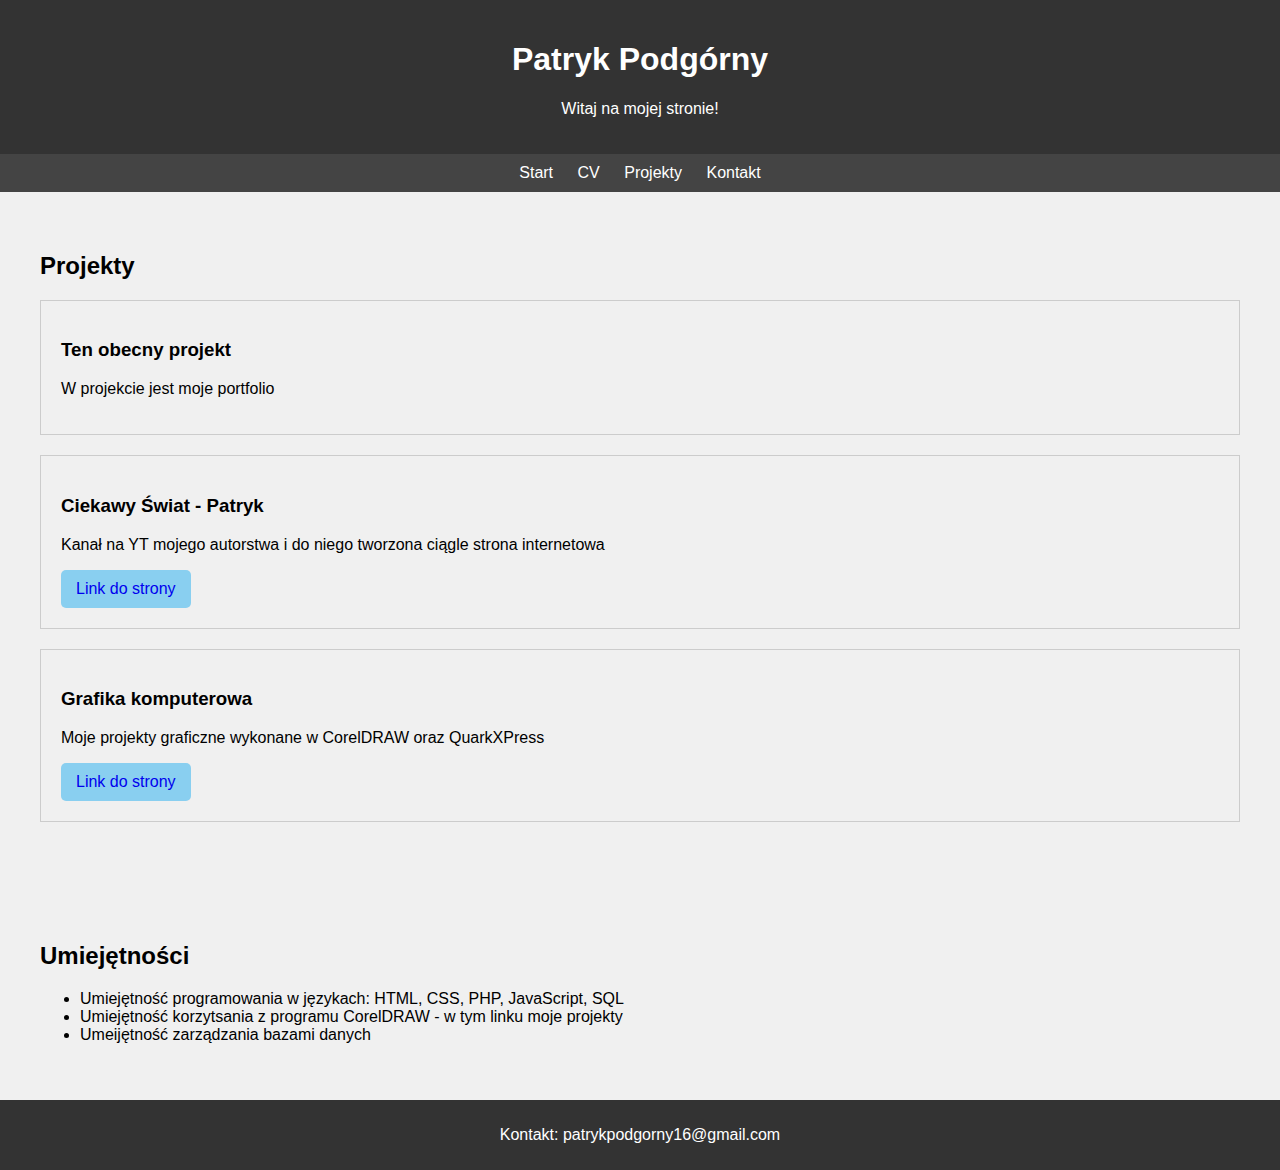
<file: index.html>
<!DOCTYPE html>
<html lang="pl">
<head>
    <meta charset="UTF-8">
    <meta name="viewport" content="width=device-width, initial-scale=1.0">
    <title>Portfolio</title>
	<link rel="stylesheet" href="styl.css" type="text/css" />
	<link rel="website icon" href="profilowe.png" type="png" />
</head>
<body>
    <header>
        <h1>Patryk Podgórny</h1>
        <p>Witaj na mojej stronie!</p>
    </header>

    <nav>
        <ul>
			<li><a href="index.html">Start</a></li>
			<li><a href="cv.html">CV</a></li>
			<li><a href="projekty.html">Projekty</a></li>
			<li><a href="kontakt.html">Kontakt</a></li>
        </ul>
    </nav>

    <section id="projects">
        <h2>Projekty</h2>
        <div class="project">
            <h3>Ten obecny projekt</h3>
            <p>W projekcie jest moje portfolio</p>
        </div>
        <div class="project">
            <h3>Ciekawy Świat - Patryk</h3>
            <p>Kanał na YT mojego autorstwa i do niego tworzona ciągle strona internetowa</p>
			<button class="custom-button"><a href="https://patryk1119911.github.io/ciekawy-swiat/" style="text-decoration: none;"target="_blank">Link do strony</a></button>
        </div>
		<div class="project">
            <h3>Grafika komputerowa</h3>
            <p>Moje projekty graficzne wykonane w CorelDRAW oraz QuarkXPress</p>
			<button class="custom-button"><a href="grafika_corel.html" style="text-decoration: none;"target="_blank">Link do strony</a></button>
        </div>
    </section>

    <section id="skills">
        <h2>Umiejętności</h2>
        <ul>
            <li>Umiejętność programowania w językach: HTML, CSS, PHP, JavaScript, SQL</li>
            <li>Umiejętność korzytsania z programu CorelDRAW - w tym linku moje projekty</li>
            <li>Umeijętność zarządzania bazami danych</li>
        </ul>
    </section>

    <footer>
        <p>Kontakt: patrykpodgorny16@gmail.com</p>
    </footer>
</body>
</html>
</file>
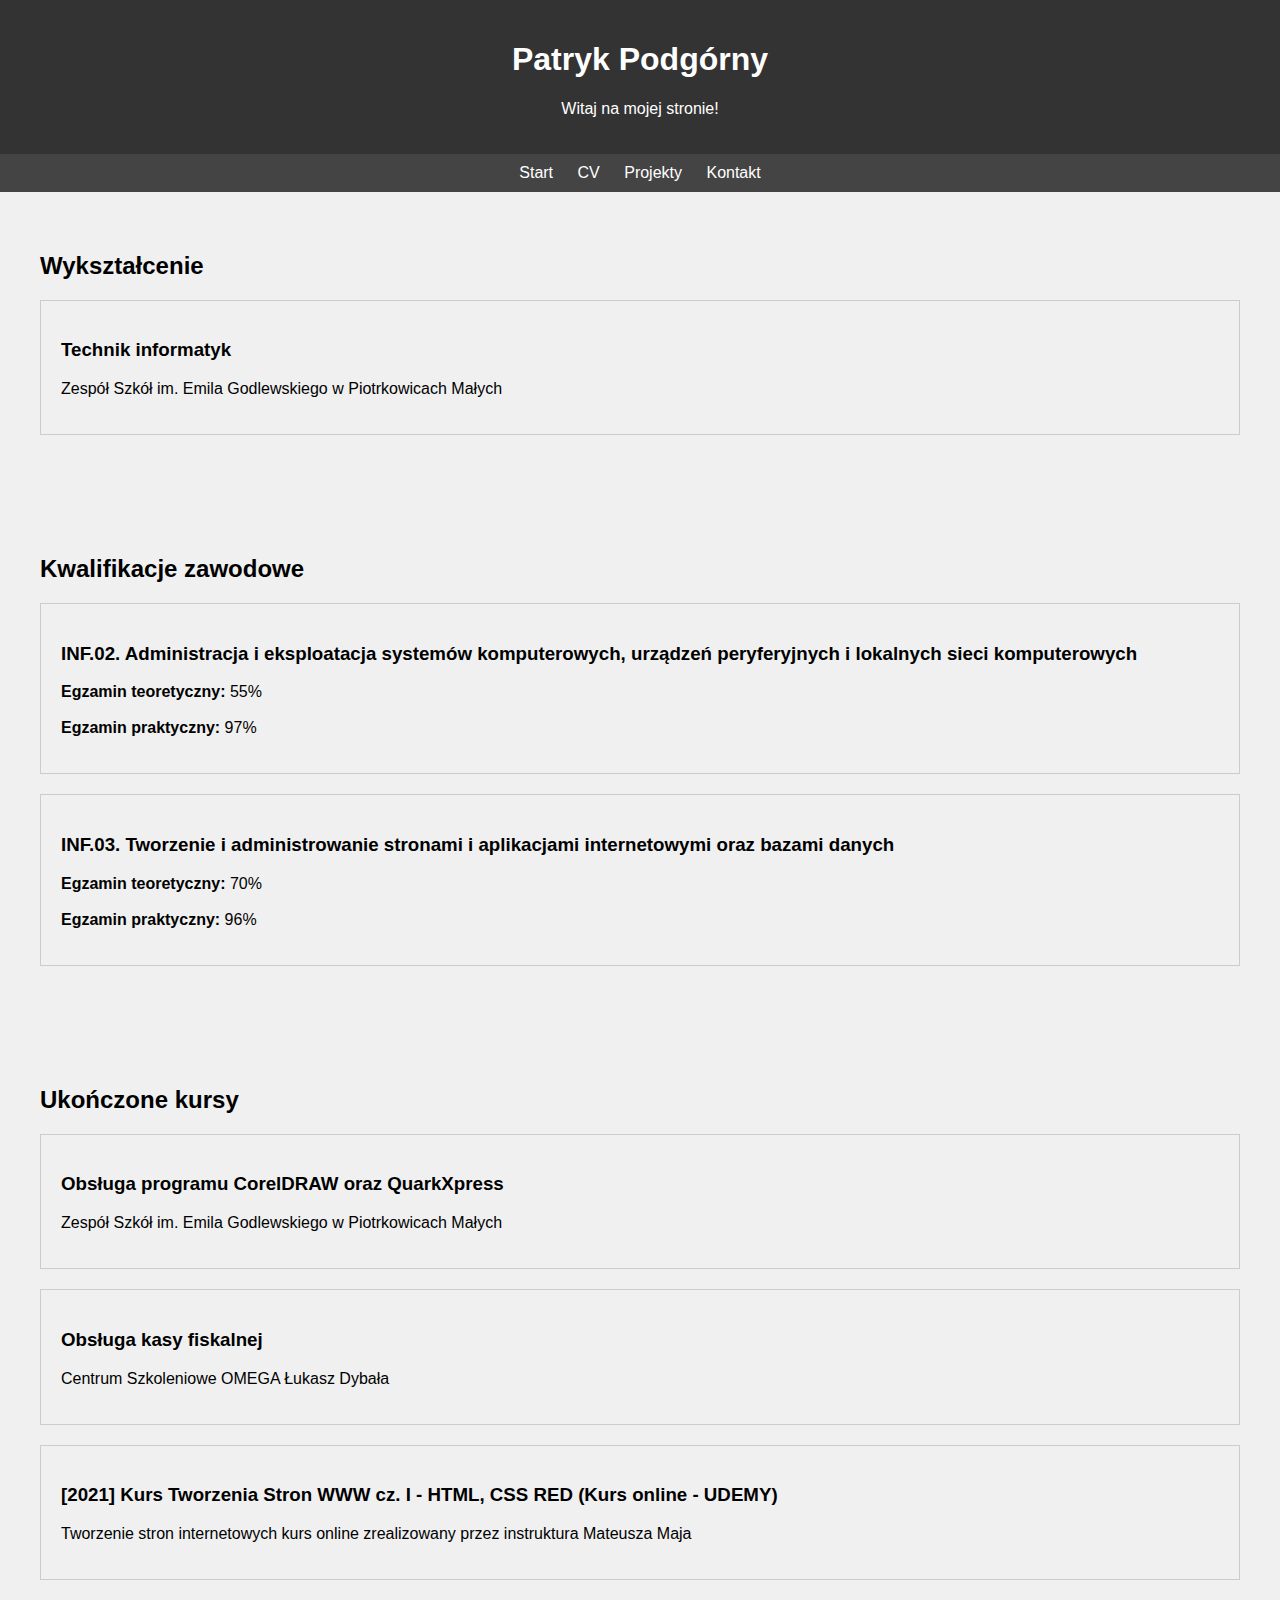
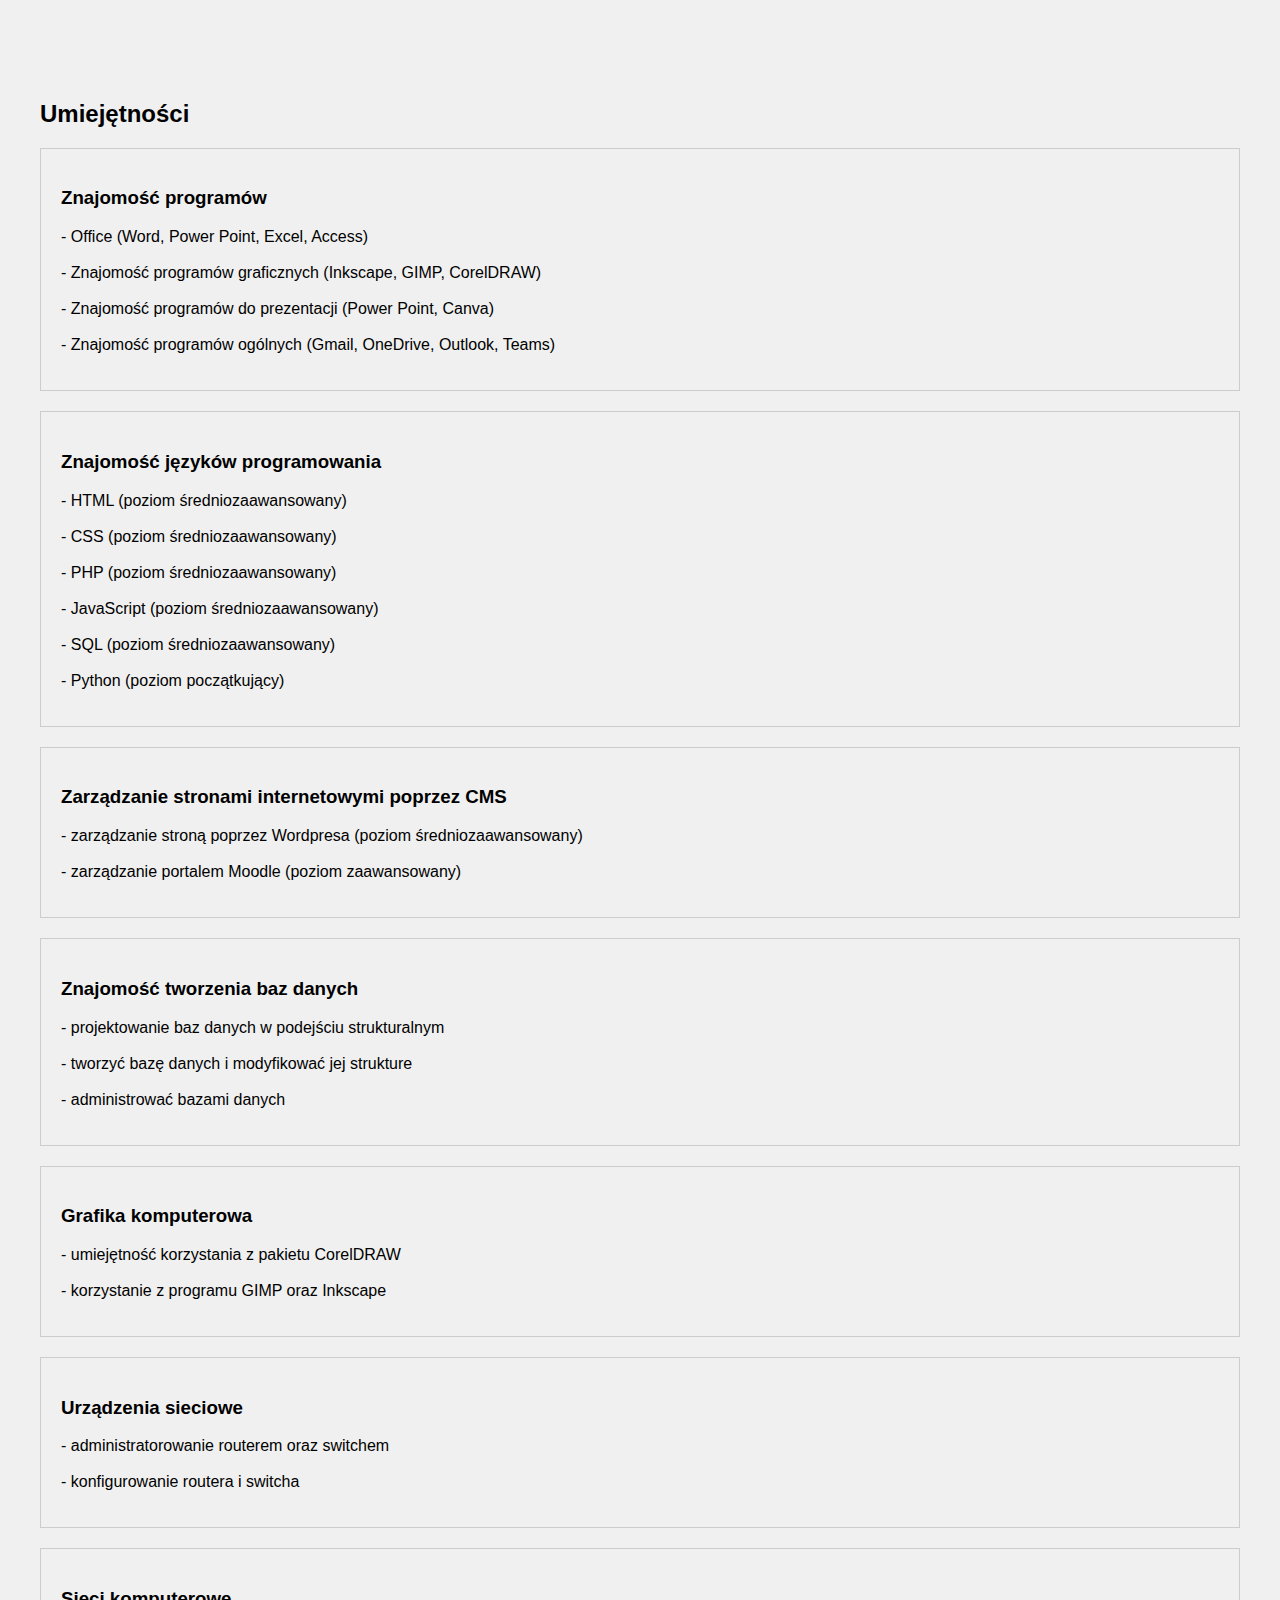
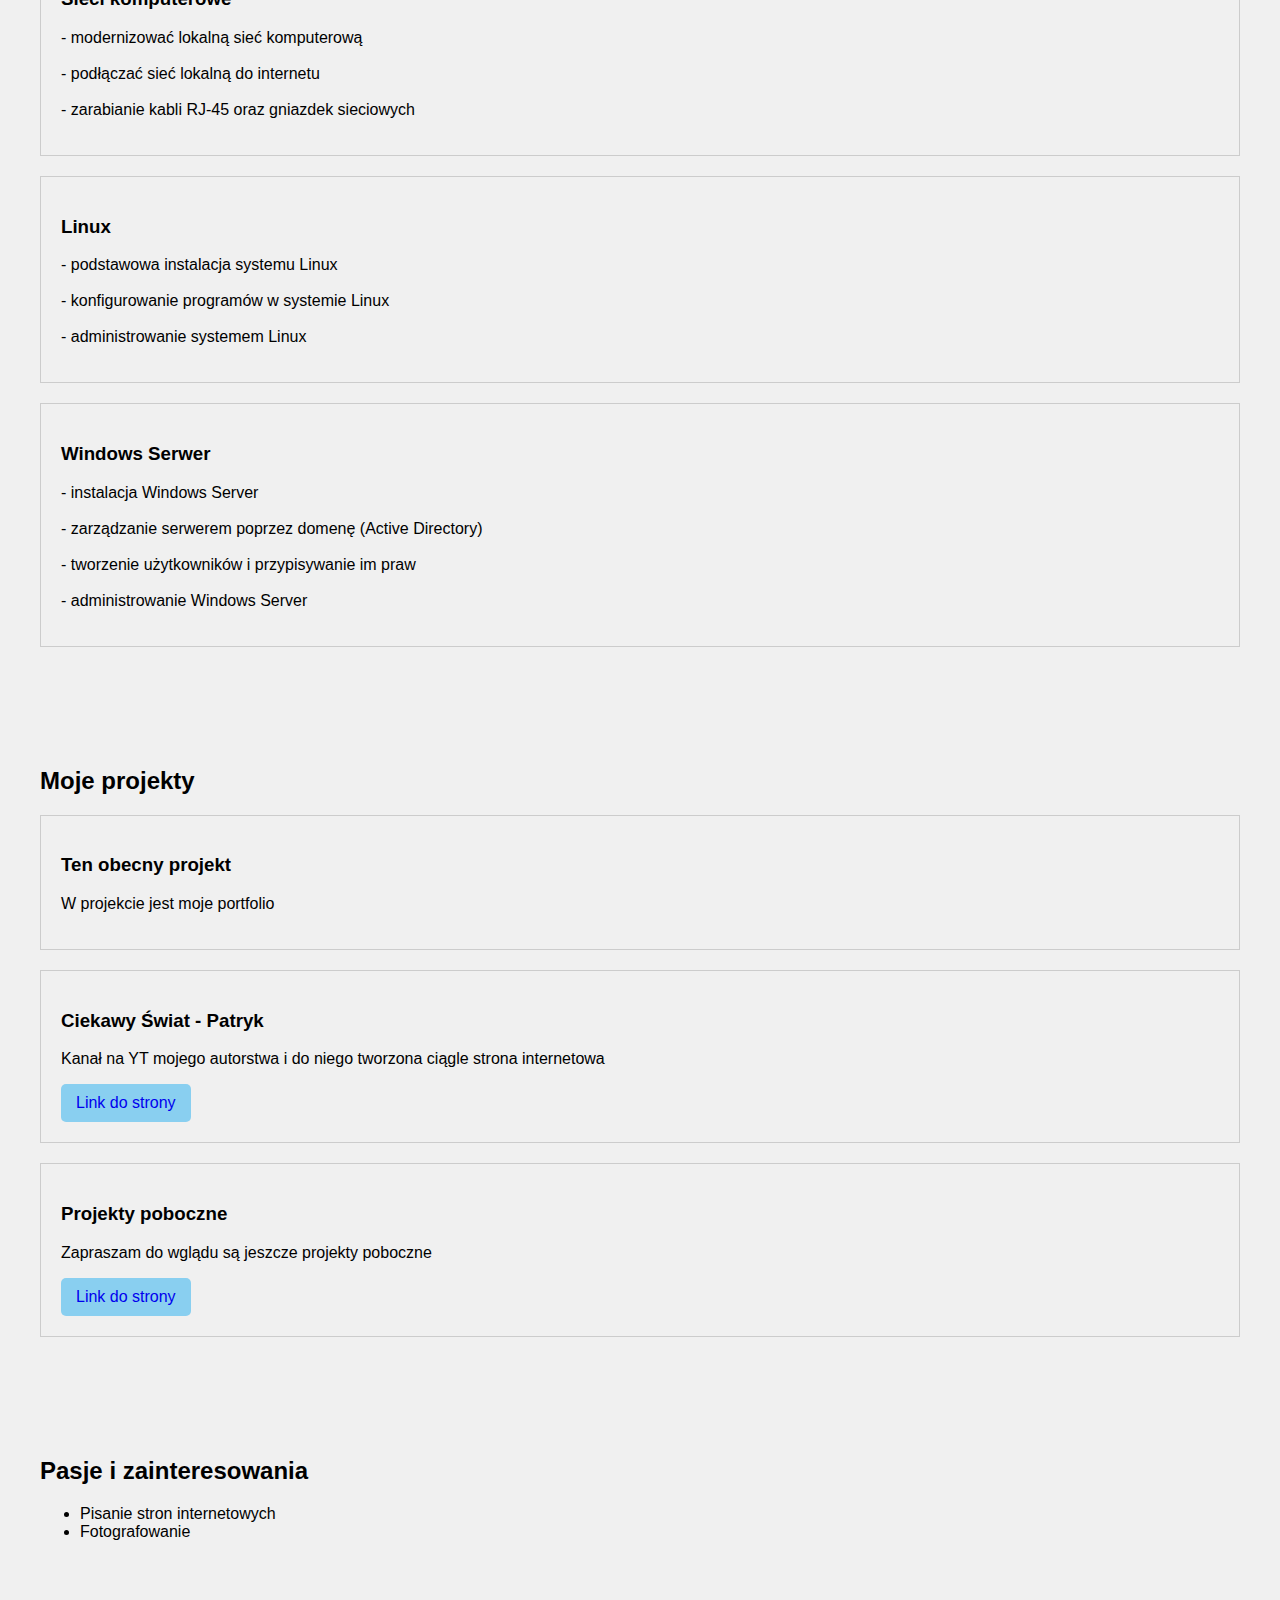
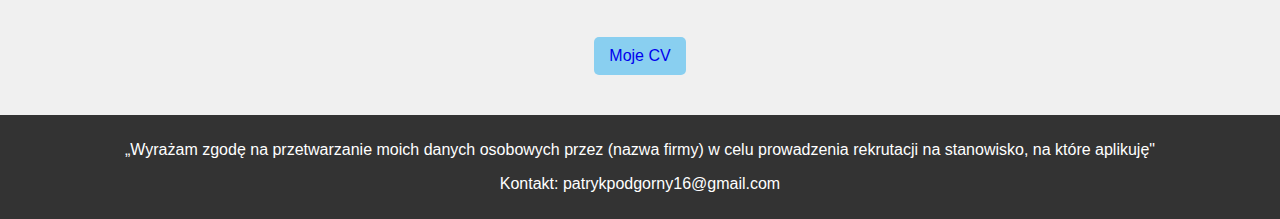
<file: cv.html>
<!DOCTYPE html>
<html lang="pl">
<head>
    <meta charset="UTF-8">
    <meta name="viewport" content="width=device-width, initial-scale=1.0">
    <title>CV | Patryk Podgórny</title>
	<link rel="stylesheet" href="styl.css" type="text/css" />
	<link rel="website icon" href="profilowe.png" type="png" />
</head>
<body>
    <header>
        <h1>Patryk Podgórny</h1>
        <p>Witaj na mojej stronie!</p>
    </header>

    <nav>
        <ul>
			<li><a href="index.html">Start</a></li>
			<li><a href="cv.html">CV</a></li>
			<li><a href="projekty.html">Projekty</a></li>
			<li><a href="kontakt.html">Kontakt</a></li>
        </ul>
    </nav>

    <section id="projects">
        <h2>Wykształcenie</h2>
        <div class="project">
            <h3>Technik informatyk</h3>
            <p>Zespół Szkół im. Emila Godlewskiego w Piotrkowicach Małych</p>
        </div>
    </section>
	
	<section id="projects">
        <h2>Kwalifikacje zawodowe</h2>
        <div class="project">
            <h3>INF.02. Administracja i eksploatacja systemów komputerowych, urządzeń peryferyjnych i lokalnych sieci komputerowych</h3>
            <p><b>Egzamin teoretyczny:</b> 55%
			<br><br><b>Egzamin praktyczny:</b> 97%</p>
        </div>
		<div class="project">
            <h3>INF.03. Tworzenie i administrowanie stronami i aplikacjami internetowymi oraz bazami danych</h3>
            <p><b>Egzamin teoretyczny:</b> 70%
			<br><br><b>Egzamin praktyczny:</b> 96%</p>
        </div>
    </section>
	
	<section id="projects">
        <h2>Ukończone kursy</h2>
        <div class="project">
            <h3>Obsługa programu CorelDRAW oraz QuarkXpress</h3>
            <p>Zespół Szkół im. Emila Godlewskiego w Piotrkowicach Małych</p>
        </div>
		<div class="project">
            <h3>Obsługa kasy fiskalnej</h3>
            <p>Centrum Szkoleniowe OMEGA Łukasz Dybała</p>
        </div>
		<div class="project">
            <h3>[2021] Kurs Tworzenia Stron WWW cz. I - HTML, CSS RED (Kurs online - UDEMY)</h3>
            <p>Tworzenie stron internetowych kurs online zrealizowany przez instruktura Mateusza Maja</p>
        </div>
    </section>
	
	<section id="projects">
        <h2>Umiejętności</h2>
        <div class="project">
            <h3>Znajomość programów</h3>
            <p>
				- Office (Word, Power Point, Excel, Access)
				<br><br>- Znajomość programów graficznych (Inkscape, GIMP, CorelDRAW)
				<br><br>- Znajomość programów do prezentacji (Power Point, Canva)
				<br><br>- Znajomość programów ogólnych (Gmail, OneDrive, Outlook, Teams)
			</p>
        </div>
        <div class="project">
            <h3>Znajomość języków programowania</h3>
            <p>
				- HTML (poziom średniozaawansowany)
				<br><br>- CSS (poziom średniozaawansowany)
				<br><br>- PHP (poziom średniozaawansowany)
				<br><br>- JavaScript (poziom średniozaawansowany)
				<br><br>- SQL (poziom średniozaawansowany)
				<br><br>- Python (poziom początkujący)
			</p>
        </div>
		<div class="project">
            <h3>Zarządzanie stronami internetowymi poprzez CMS</h3>
            <p>
				- zarządzanie stroną poprzez Wordpresa (poziom średniozaawansowany) 
				<br><br>- zarządzanie portalem Moodle (poziom zaawansowany)
			</p>
        </div>
		<div class="project">
            <h3>Znajomość tworzenia baz danych</h3>
            <p>
				- projektowanie baz danych w podejściu strukturalnym 
				<br><br>- tworzyć bazę danych i modyfikować jej strukture
				<br><br>- administrować bazami danych
			</p>
        </div>
		<div class="project">
            <h3>Grafika komputerowa</h3>
            <p>
				- umiejętność korzystania z pakietu CorelDRAW 
				<br><br>- korzystanie z programu GIMP oraz Inkscape
			</p>
        </div>
		<div class="project">
            <h3>Urządzenia sieciowe</h3>
            <p>
				- administratorowanie routerem oraz switchem 
				<br><br>- konfigurowanie routera i switcha
			</p>
        </div>
		<div class="project">
            <h3>Sieci komputerowe</h3>
            <p>
				- modernizować lokalną sieć komputerową 
				<br><br>- podłączać sieć lokalną do internetu
				<br><br>- zarabianie kabli RJ-45 oraz gniazdek sieciowych
			</p>
        </div>
		<div class="project">
            <h3>Linux</h3>
            <p>
				- podstawowa instalacja systemu Linux
				<br><br>- konfigurowanie programów w systemie Linux
				<br><br>- administrowanie systemem Linux
			</p>
        </div>
		<div class="project">
            <h3>Windows Serwer</h3>
            <p>
				- instalacja Windows Server
				<br><br>- zarządzanie serwerem poprzez domenę (Active Directory)
				<br><br>- tworzenie użytkowników i przypisywanie im praw
				<br><br>- administrowanie Windows Server
			</p>
        </div>
    </section>
	
	<section id="projects">
        <h2>Moje projekty</h2>
        <div class="project">
            <h3>Ten obecny projekt</h3>
            <p>W projekcie jest moje portfolio</p>
        </div>
        <div class="project">
            <h3>Ciekawy Świat - Patryk</h3>
            <p>Kanał na YT mojego autorstwa i do niego tworzona ciągle strona internetowa</p>
			<button class="custom-button"><a href="https://patryk1119911.github.io/ciekawy-swiat/" style="text-decoration: none;"target="_blank">Link do strony</a></button>
        </div>
		<div class="project">
            <h3>Projekty poboczne</h3>
            <p>Zapraszam do wglądu są jeszcze projekty poboczne</p>
			<button class="custom-button"><a href="projekty_poboczne.html" style="text-decoration: none;">Link do strony</a></button>
        </div>
    </section>
	

    <section id="skills">
        <h2>Pasje i zainteresowania</h2>
        <ul>
            <li>Pisanie stron internetowych</li>
            <li>Fotografowanie</li>
        </ul>
    </section>
	
	<section id="skills">
		<center><button class="custom-button"><a href="CV - Patryk Podgórny.pdf" style="text-decoration: none;" target="_blank">Moje CV</a></button></center>
	</section>
	
    <footer>
		<p>„Wyrażam zgodę na przetwarzanie moich danych osobowych przez (nazwa firmy) w celu prowadzenia rekrutacji na stanowisko, na które aplikuję"</p>
        <p>Kontakt: patrykpodgorny16@gmail.com</p>
    </footer>
</body>
</html>
</file>
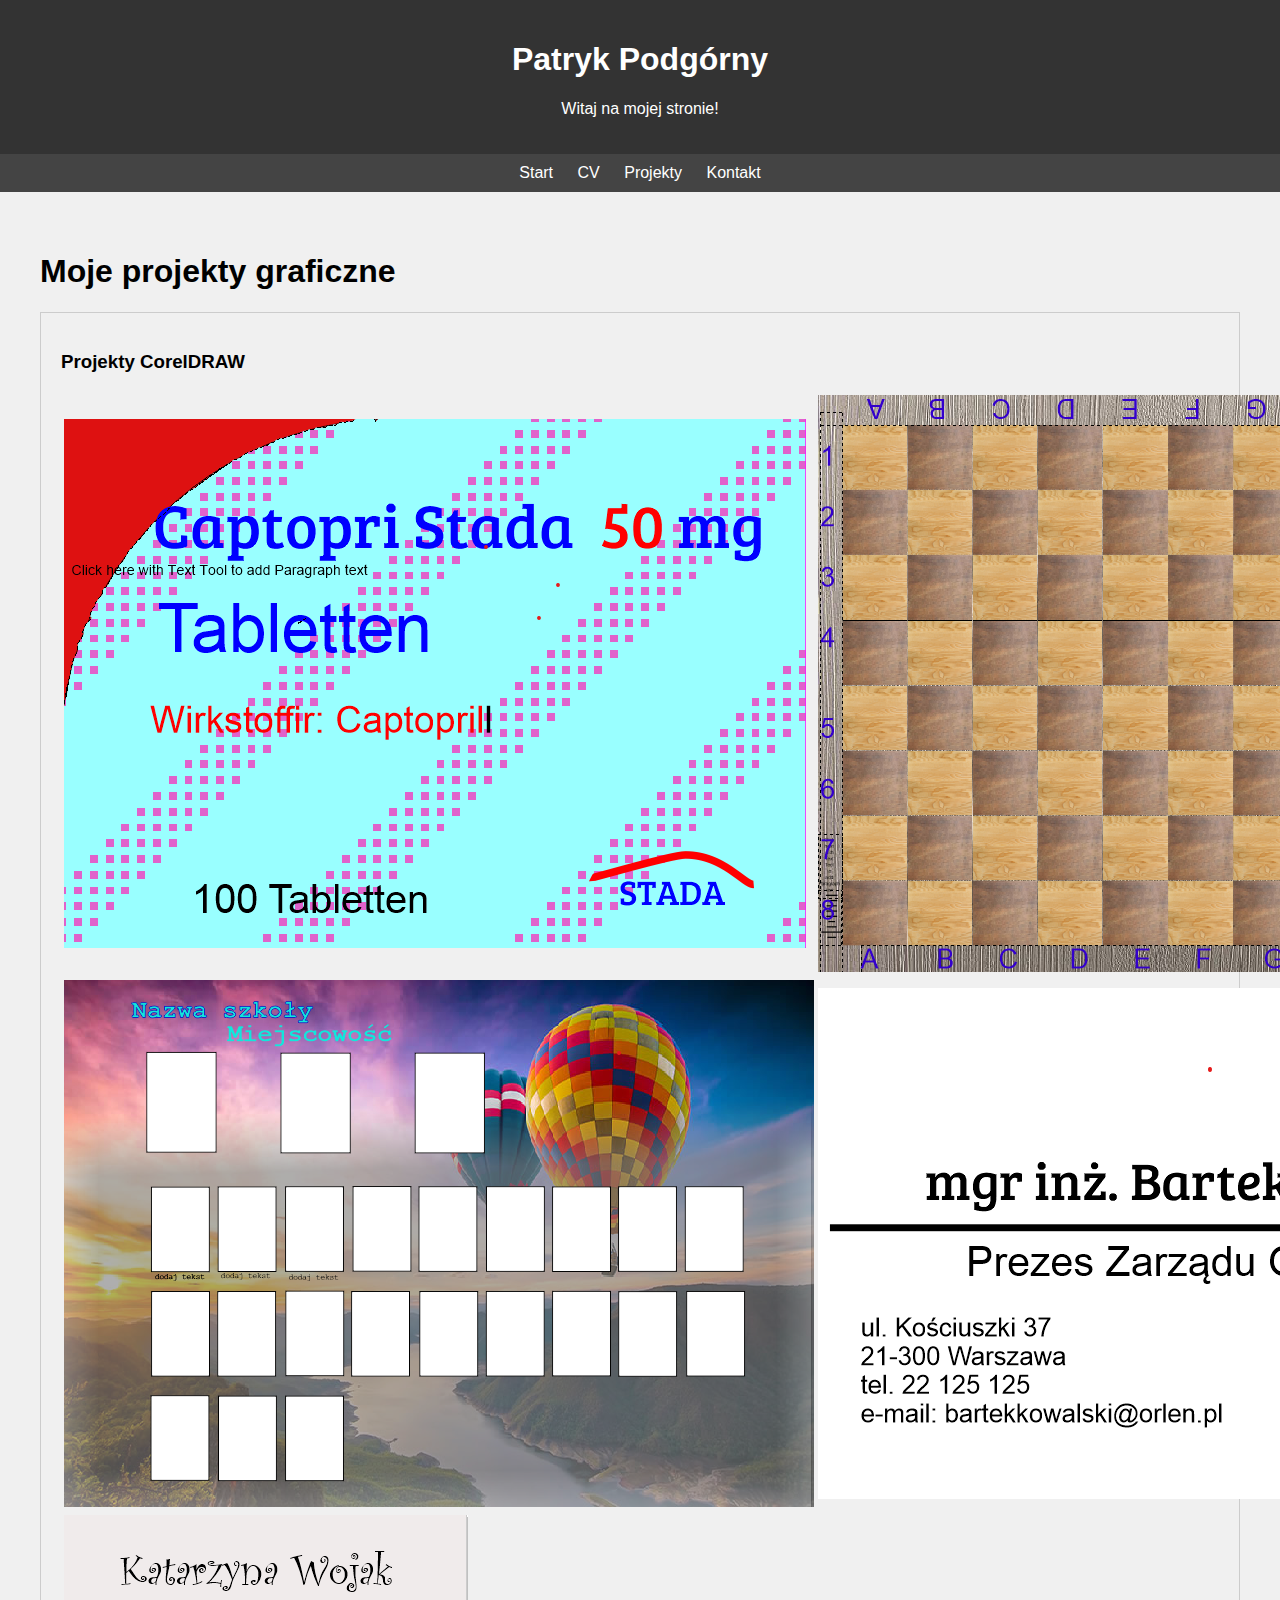
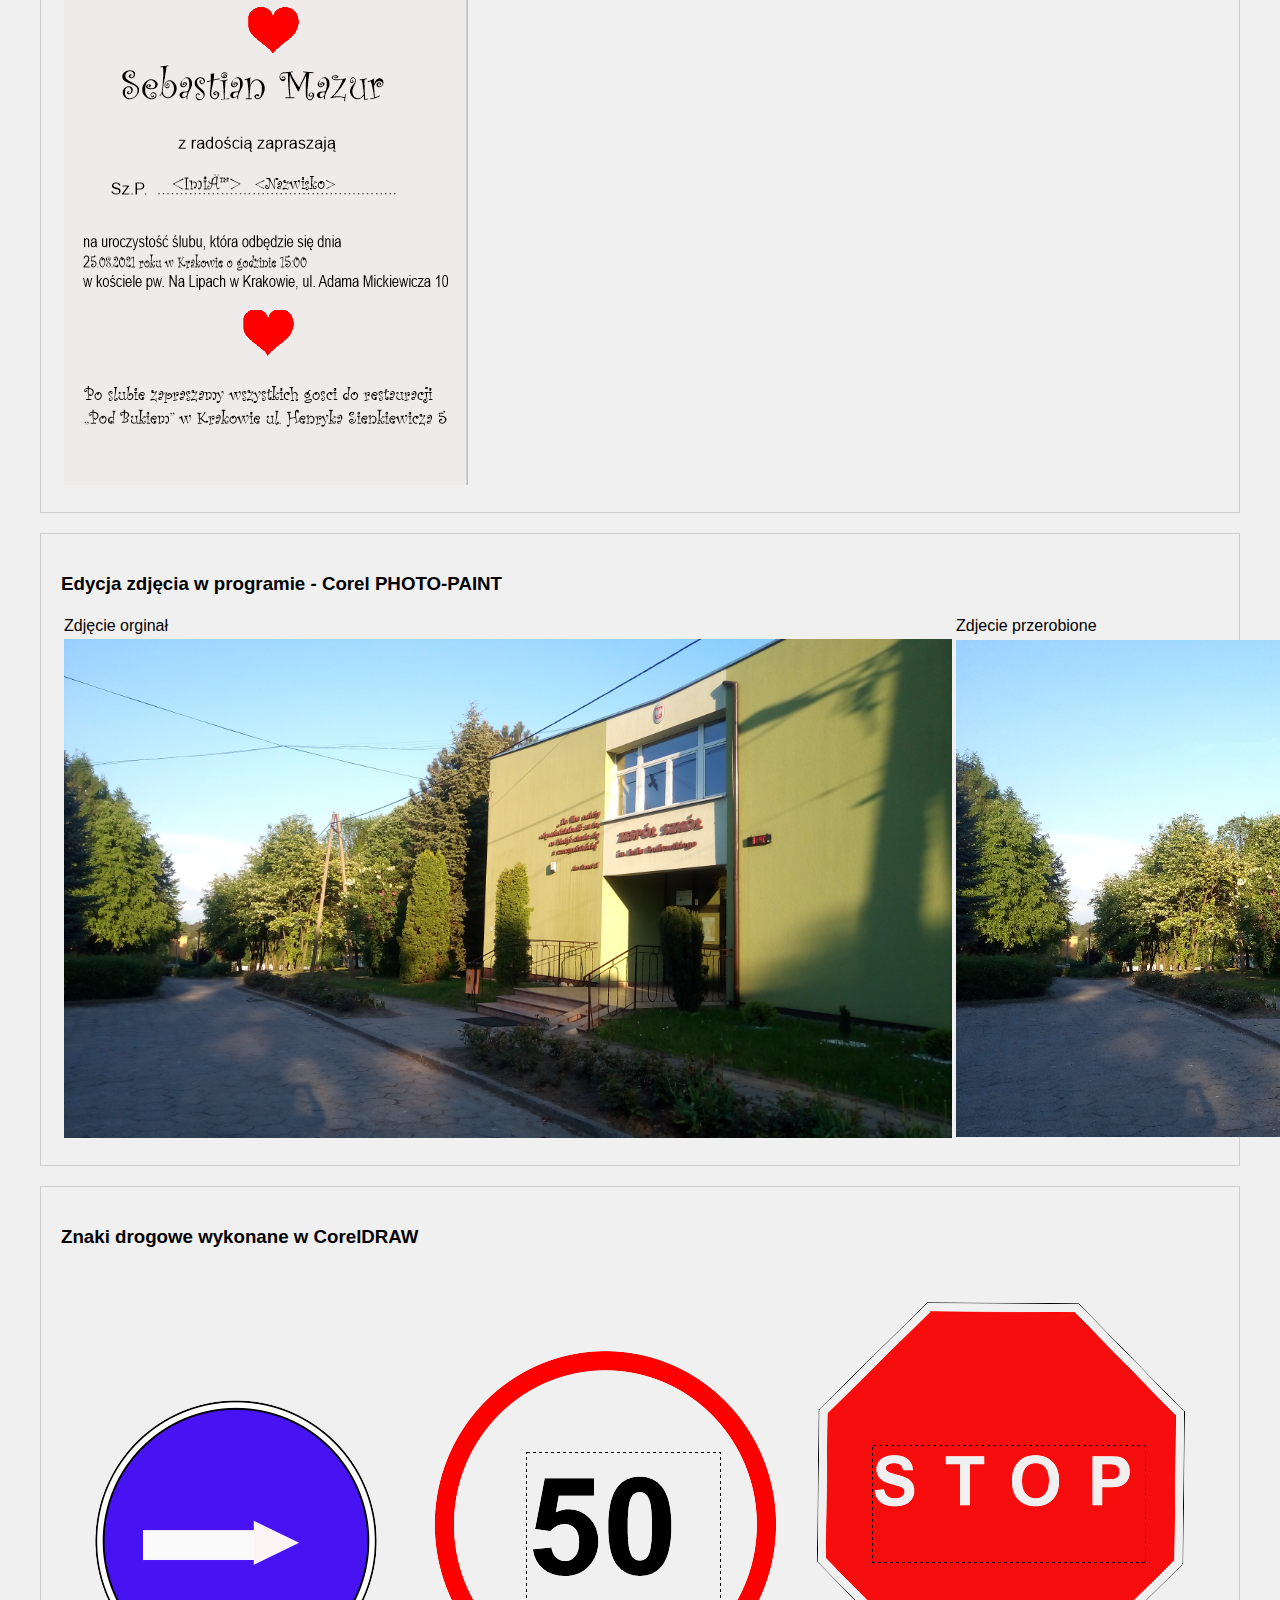
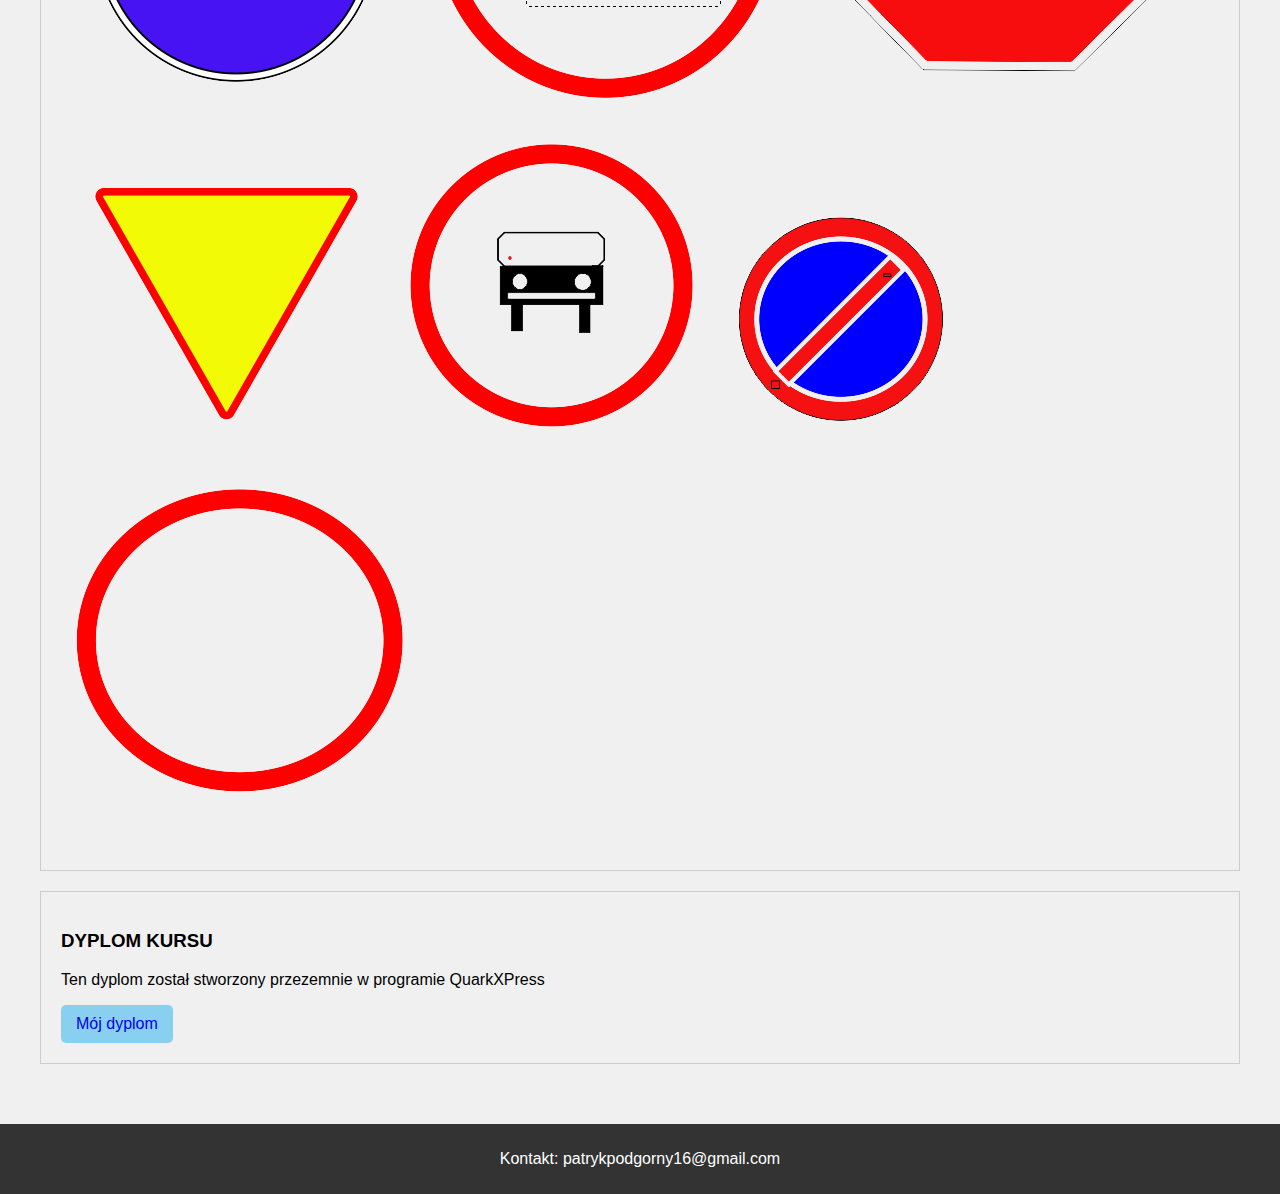
<file: grafika_corel.html>
<!DOCTYPE html>
<html lang="pl">
<head>
    <meta charset="UTF-8">
    <meta name="viewport" content="width=device-width, initial-scale=1.0">
    <title>Grafika komputerowa</title>
	<link rel="stylesheet" href="styl.css" type="text/css" />
	<link rel="website icon" href="profilowe.png" type="png" />
</head>
<body>
    <header>
        <h1>Patryk Podgórny</h1>
        <p>Witaj na mojej stronie!</p>
    </header>

    <nav>
        <ul>
			<li><a href="index.html">Start</a></li>
			<li><a href="cv.html">CV</a></li>
			<li><a href="projekty.html">Projekty</a></li>
			<li><a href="kontakt.html">Kontakt</a></li>
        </ul>
    </nav>

    <section id="projects">
		<h1>Moje projekty graficzne</h1>
        <div class="project">
            <h3>Projekty CorelDRAW</h3>
			<table>
				<tr>
					<td><img src="opakowanie na lekach.png" alt="projekt" /></td>
					<td><img src="szachownica.png" alt="projekt" /></td>
				</tr>
				<tr>
					<td><img src="tablo szkoły.png" alt="projekt" /></td>
					<td><img src="wizytowka.png" alt="projekt" /></td>
				</tr>
				<tr>
					<td><img src="zaproszenie na ślub.png" alt="projekt" /></td>
					<td></td>
				</tr>
			</table>
        </div>
		 <div class="project">
            <h3>Edycja zdjęcia w programie - Corel PHOTO-PAINT</h3>
			<table>
				<tr>
					<td>Zdjęcie orginał</td>
					<td>Zdjecie przerobione</td>
				</tr>
				<tr>
					<td><img style="width:888px;" src="orginał_zdjecie.jpg" alt="znak" /></td>
					<td><img style="width:888px;" src="przerobione_zdjecie.png" alt="znak" /></td>
				</tr>
			</table>
        </div>
        <div class="project">
            <h3>Znaki drogowe wykonane w CorelDRAW</h3>
			<img src="Znak drogowy - nakaz jazdy w prawo.png" alt="znak" />
			<img src="Znak drogowy - ograniczenie prędkości.png" alt="znak" />
			<img src="Znak drogowy - stop.png" alt="znak" />
			<img src="Znak drogowy - ustąp pierszeństwa.png" alt="znak" />
			<img src="Znak drogowy - zakaz jazdy samochodem.png" alt="znak" />
			<img src="Znak drogowy - zakaz postoju.png" alt="znak" />
			<img src="Znak drogowy - zakaz wjazdu.png" alt="znak" />
			<br>
        </div>
		<div class="project">
            <h3>DYPLOM KURSU</h3>
            <p>Ten dyplom został stworzony przezemnie w programie QuarkXPress</p>
			<button class="custom-button"><a href="dyplom Patryk Podgórny.pdf" style="text-decoration: none;">Mój dyplom</a></button>
        </div>
    </section>


    <footer>
        <p>Kontakt: patrykpodgorny16@gmail.com</p>
    </footer>
</body>
</html>
</file>
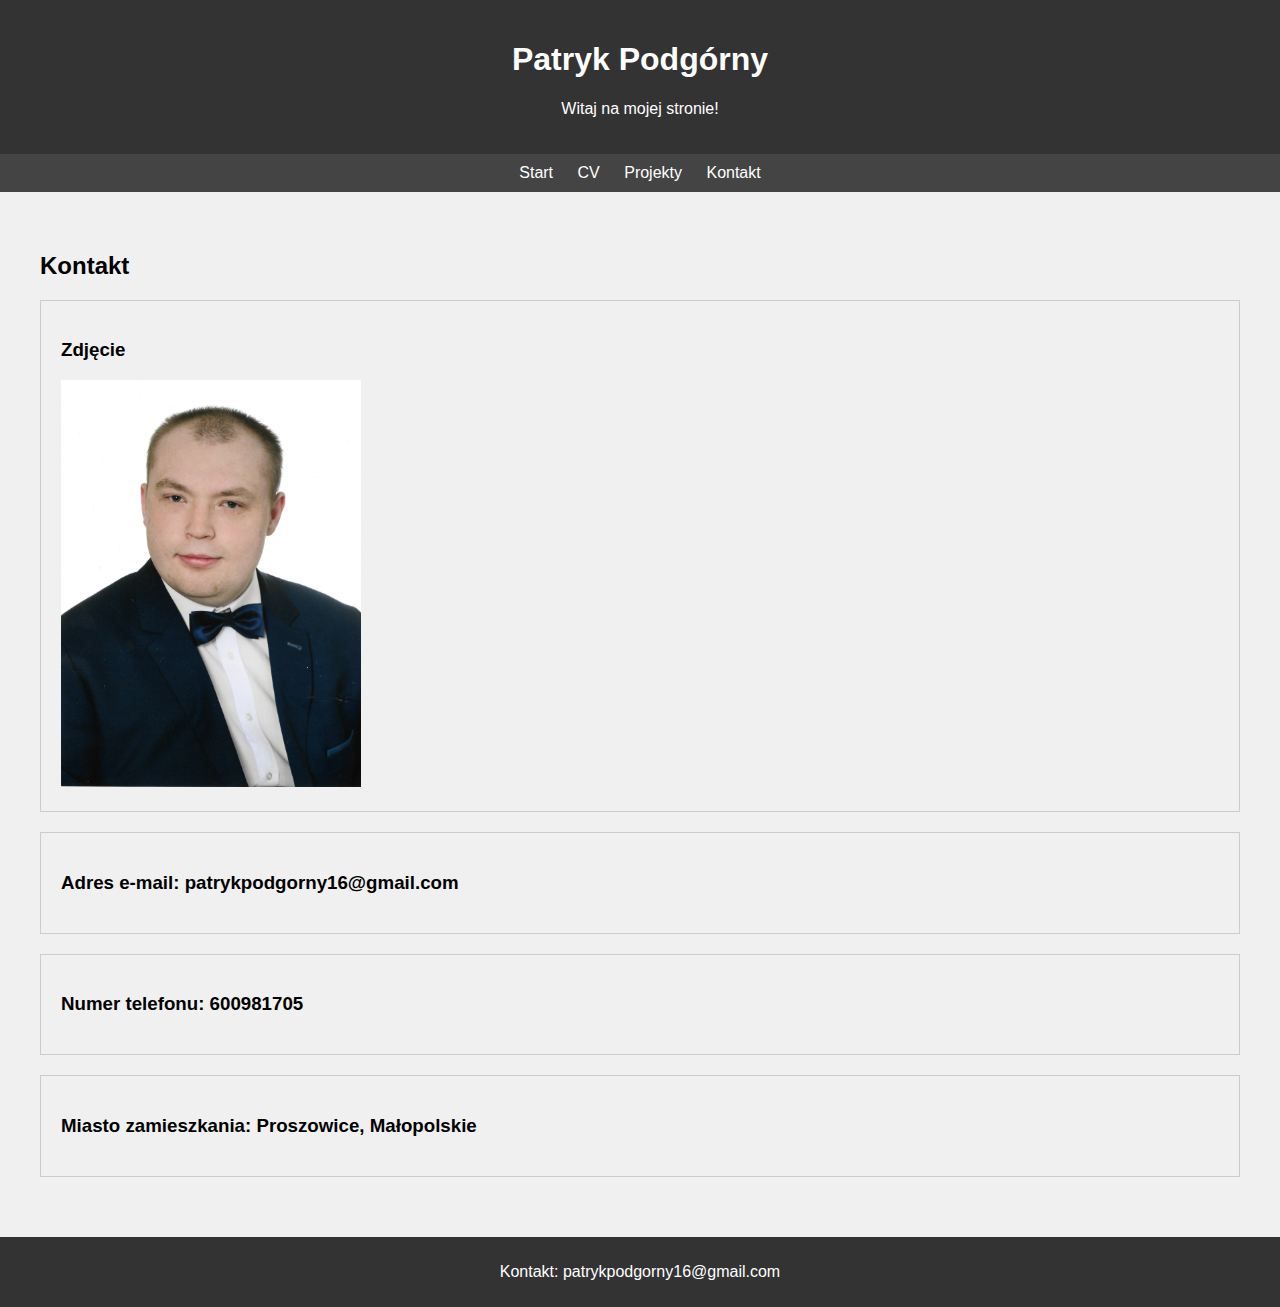
<file: kontakt.html>
<!DOCTYPE html>
<html lang="pl">
<head>
    <meta charset="UTF-8">
    <meta name="viewport" content="width=device-width, initial-scale=1.0">
    <title>Kontakt</title>
	<link rel="stylesheet" href="styl.css" type="text/css" />
	<link rel="website icon" href="profilowe.png" type="png" />
</head>
<body>
    <header>
        <h1>Patryk Podgórny</h1>
        <p>Witaj na mojej stronie!</p>
    </header>

    <nav>
        <ul>
			<li><a href="index.html">Start</a></li>
			<li><a href="cv.html">CV</a></li>
			<li><a href="projekty.html">Projekty</a></li>
			<li><a href="kontakt.html">Kontakt</a></li>
        </ul>
    </nav>

    <section id="projects">
        <h2>Kontakt</h2>
		<div class="project">
            <h3>Zdjęcie</h3>
			<img src="zdjecie.jpg" style="width: 300px;" />
        </div>
        <div class="project">
            <h3>Adres e-mail: patrykpodgorny16@gmail.com</h3>
        </div>
        <div class="project">
            <h3>Numer telefonu: 600981705</h3>
        </div>
		<div class="project">
            <h3>Miasto zamieszkania: Proszowice, Małopolskie</h3>
        </div>
    </section>


    <footer>
        <p>Kontakt: patrykpodgorny16@gmail.com</p>
    </footer>
</body>
</html>
</file>
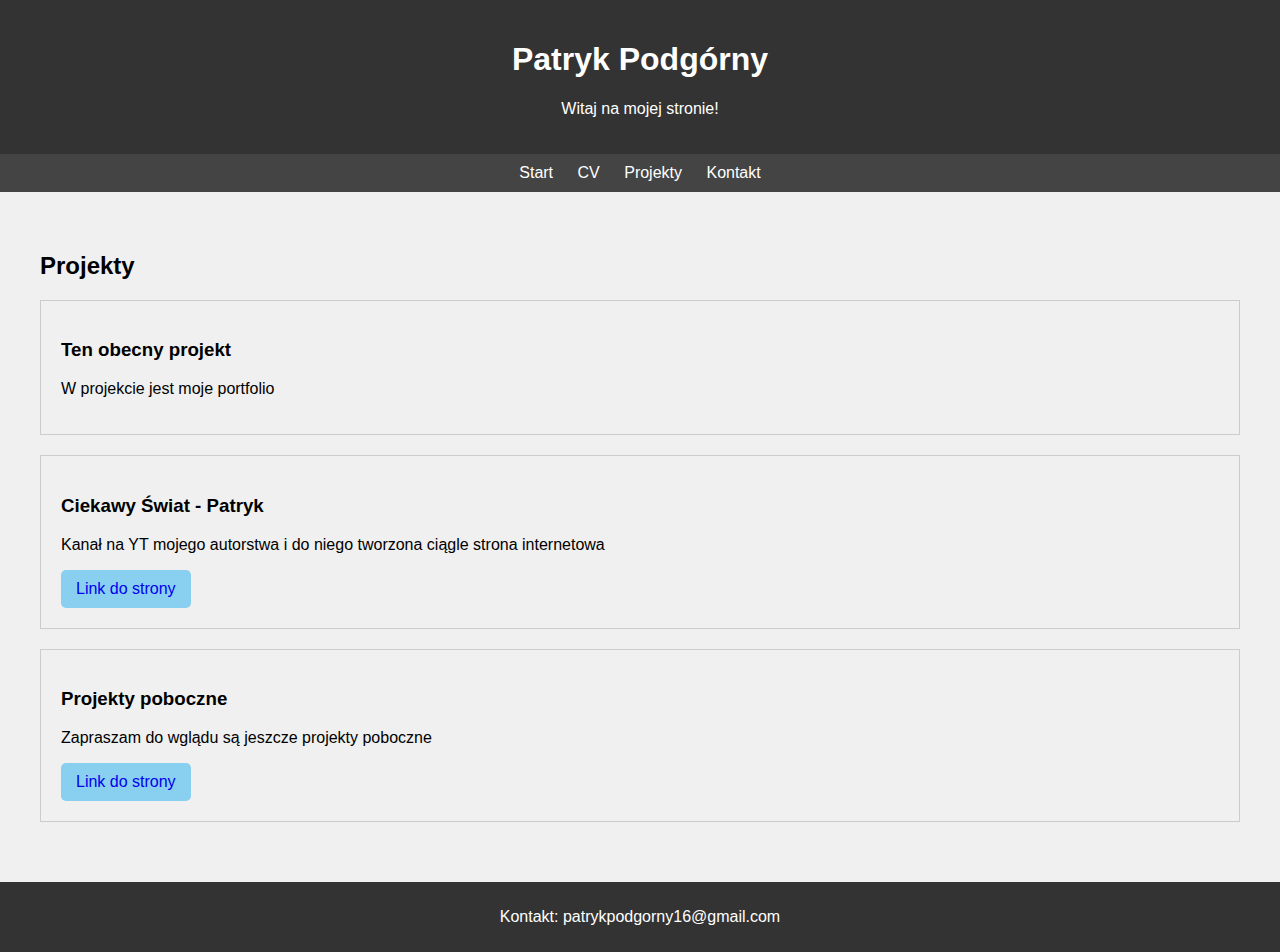
<file: projekty.html>
<!DOCTYPE html>
<html lang="pl">
<head>
    <meta charset="UTF-8">
    <meta name="viewport" content="width=device-width, initial-scale=1.0">
    <title>Projekty</title>
	<link rel="stylesheet" href="styl.css" type="text/css" />
	<link rel="website icon" href="profilowe.png" type="png" />
</head>
<body>
    <header>
        <h1>Patryk Podgórny</h1>
        <p>Witaj na mojej stronie!</p>
    </header>

    <nav>
        <ul>
			<li><a href="index.html">Start</a></li>
			<li><a href="cv.html">CV</a></li>
			<li><a href="projekty.html">Projekty</a></li>
			<li><a href="kontakt.html">Kontakt</a></li>
        </ul>
    </nav>

    <section id="projects">
        <h2>Projekty</h2>
        <div class="project">
            <h3>Ten obecny projekt</h3>
            <p>W projekcie jest moje portfolio</p>
        </div>
        <div class="project">
            <h3>Ciekawy Świat - Patryk</h3>
            <p>Kanał na YT mojego autorstwa i do niego tworzona ciągle strona internetowa</p>
			<button class="custom-button"><a href="https://patryk1119911.github.io/ciekawy-swiat/" style="text-decoration: none;"target="_blank">Link do strony</a></button>
        </div>
		<div class="project">
            <h3>Projekty poboczne</h3>
            <p>Zapraszam do wglądu są jeszcze projekty poboczne</p>
			<button class="custom-button"><a href="projekty_poboczne.html" style="text-decoration: none;">Link do strony</a></button>
        </div>
    </section>


    <footer>
        <p>Kontakt: patrykpodgorny16@gmail.com</p>
    </footer>
</body>
</html>
</file>
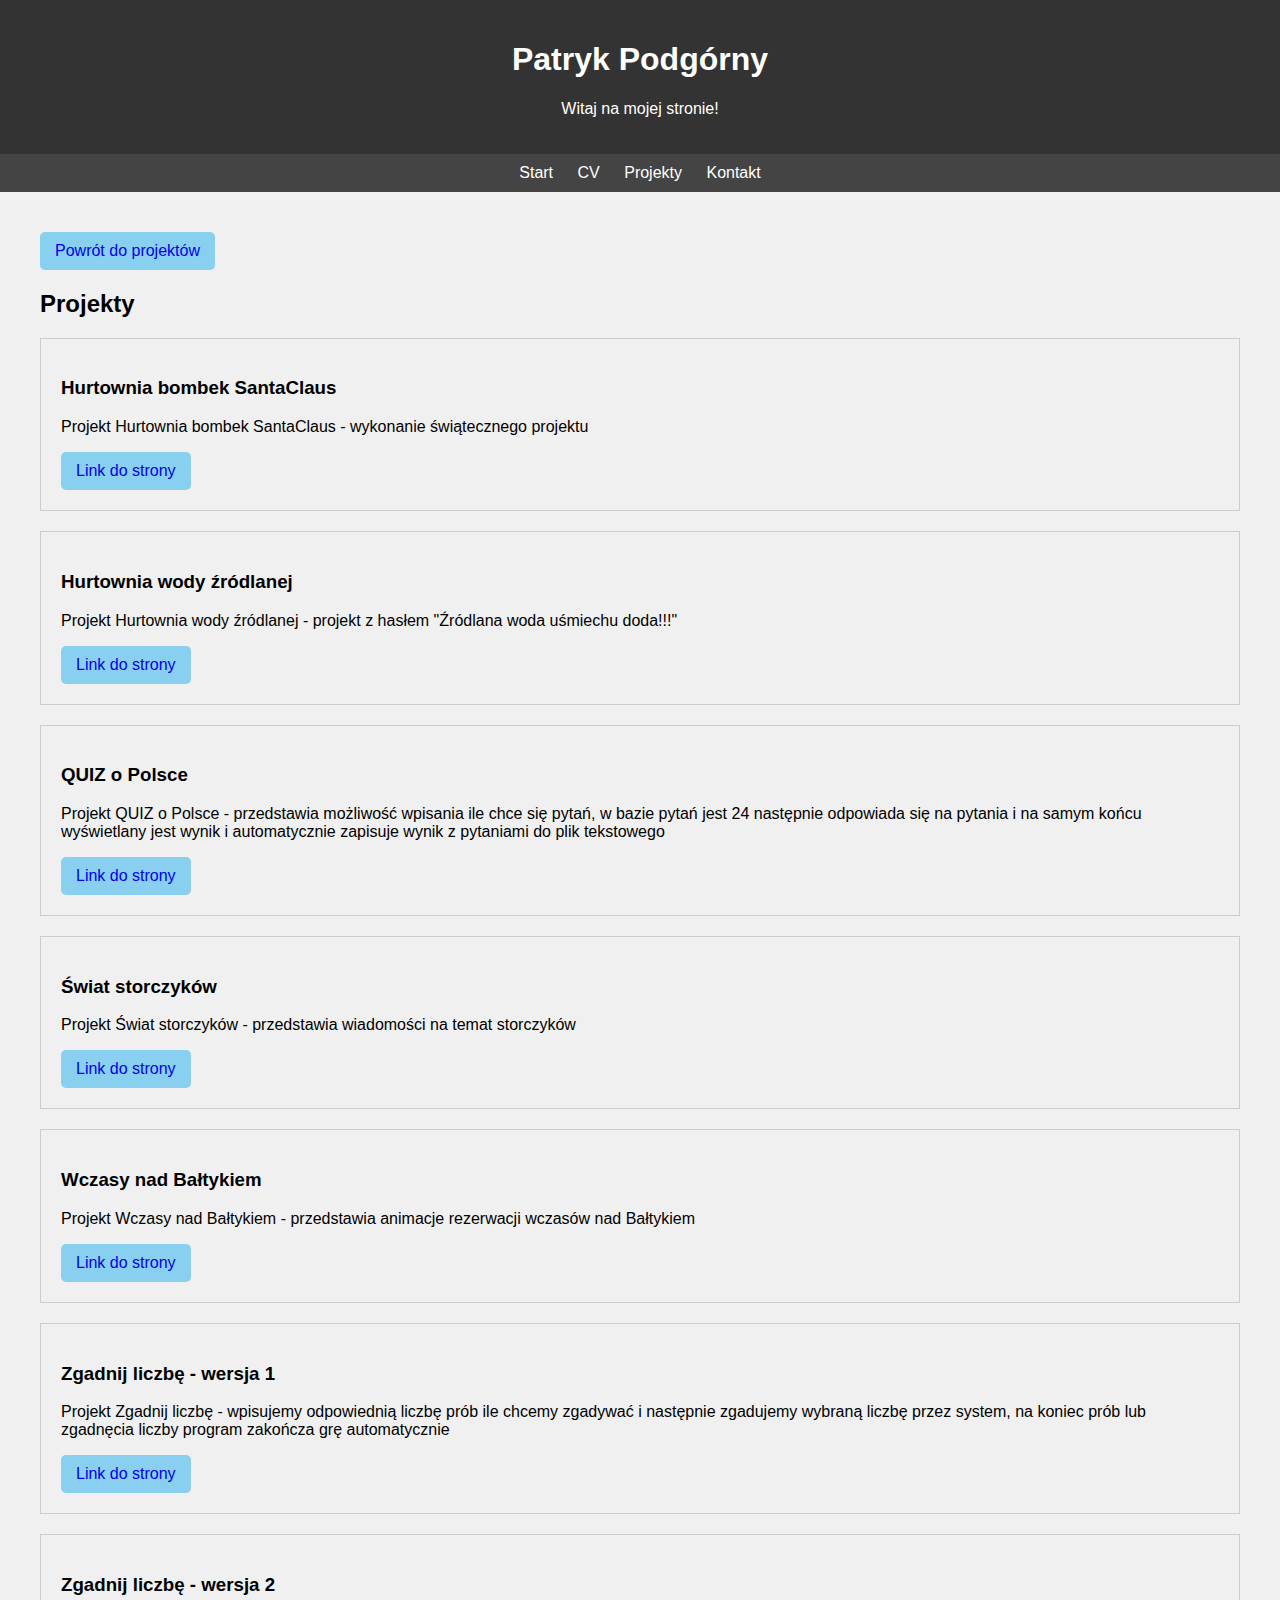
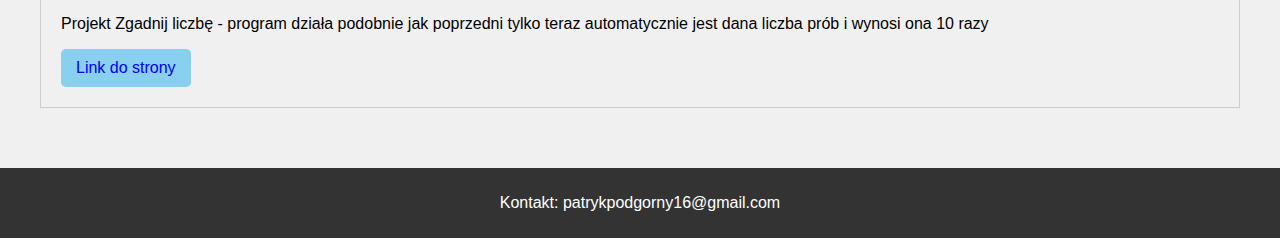
<file: projekty_poboczne.html>
<!DOCTYPE html>
<html lang="pl">
<head>
    <meta charset="UTF-8">
    <meta name="viewport" content="width=device-width, initial-scale=1.0">
    <title>Projekty poboczne</title>
	<link rel="stylesheet" href="styl.css" type="text/css" />
	<link rel="website icon" href="profilowe.png" type="png" />
</head>
<body>
    <header>
        <h1>Patryk Podgórny</h1>
        <p>Witaj na mojej stronie!</p>
    </header>

    <nav>
        <ul>
			<li><a href="index.html">Start</a></li>
			<li><a href="cv.html">CV</a></li>
			<li><a href="projekty.html">Projekty</a></li>
			<li><a href="kontakt.html">Kontakt</a></li>
        </ul>
    </nav>
	
    <section id="projects">
		<button class="custom-button"><a href="projekty.html" style="text-decoration: none;">Powrót do projektów</a></button>
        <h2>Projekty</h2>
        <div class="project">
            <h3>Hurtownia bombek SantaClaus</h3>
            <p>Projekt Hurtownia bombek SantaClaus - wykonanie świątecznego projektu</p>
			<button class="custom-button"><a href="hurtownia_bombek.html" style="text-decoration: none;" target="_blank">Link do strony</a></button>
        </div>
        <div class="project">
            <h3>Hurtownia wody źródlanej</h3>
            <p>Projekt Hurtownia wody źródlanej - projekt z hasłem "Źródlana woda uśmiechu doda!!!"</p>
			<button class="custom-button"><a href="hurtownia_wody_zrodlanej.html" style="text-decoration: none;" target="_blank">Link do strony</a></button>
        </div>
		<div class="project">
            <h3>QUIZ o Polsce</h3>
            <p>Projekt QUIZ o Polsce - przedstawia możliwość wpisania ile chce się pytań, w bazie pytań jest 24 następnie odpowiada się na pytania i na samym końcu wyświetlany jest wynik i automatycznie zapisuje wynik z pytaniami do plik tekstowego</p>
			<button class="custom-button"><a href="quiz.html" style="text-decoration: none;"target="_blank">Link do strony</a></button>
        </div>
		<div class="project">
            <h3>Świat storczyków</h3>
            <p>Projekt Świat storczyków - przedstawia wiadomości na temat storczyków</p>
			<button class="custom-button"><a href="swiat_storczykow.html" style="text-decoration: none;" target="_blank">Link do strony</a></button>
        </div>
        <div class="project">
            <h3>Wczasy nad Bałtykiem</h3>
            <p>Projekt Wczasy nad Bałtykiem - przedstawia animacje rezerwacji wczasów nad Bałtykiem</p>
			<button class="custom-button"><a href="wczasy_nad_baltykie.html" style="text-decoration: none;" target="_blank">Link do strony</a></button>
        </div>
		<div class="project">
            <h3>Zgadnij liczbę - wersja 1</h3>
            <p>Projekt Zgadnij liczbę - wpisujemy odpowiednią liczbę prób ile chcemy zgadywać i następnie zgadujemy wybraną liczbę przez system, na koniec prób lub zgadnęcia liczby program zakończa grę automatycznie</p>
			<button class="custom-button"><a href="wylosowana_liczba.html" style="text-decoration: none;"target="_blank">Link do strony</a></button>
        </div>
		<div class="project">
            <h3>Zgadnij liczbę - wersja 2</h3>
            <p>Projekt Zgadnij liczbę - program działa podobnie jak poprzedni tylko teraz automatycznie jest dana liczba prób i wynosi ona 10 razy</p>
			<button class="custom-button"><a href="zgadnij_liczbe.html" style="text-decoration: none;" target="_blank">Link do strony</a></button>
        </div>
    </section>


    <footer>
        <p>Kontakt: patrykpodgorny16@gmail.com</p>
    </footer>
</body>
</html>
</file>
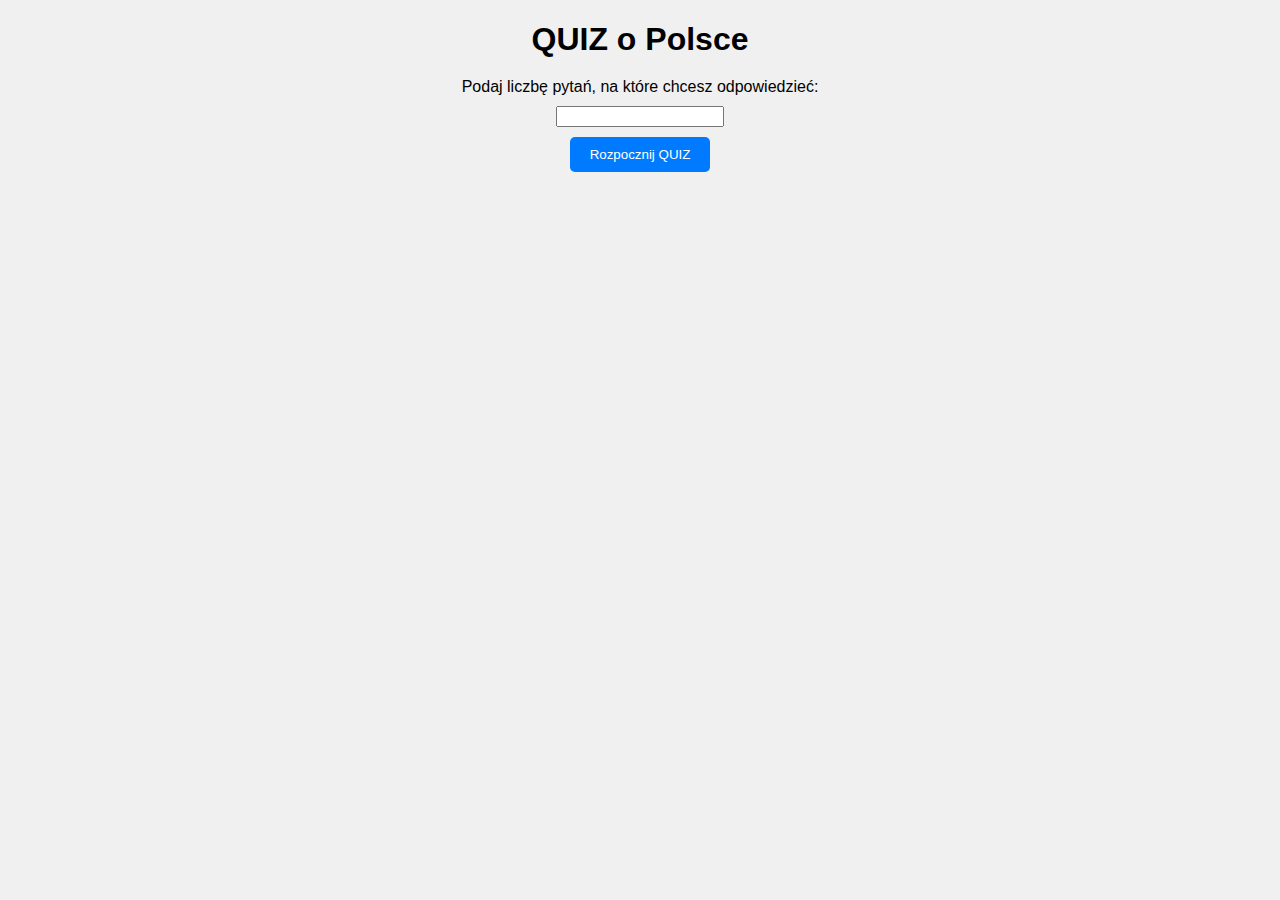
<file: quiz.html>
<!DOCTYPE html>
<html lang="en">
<head>
    <meta charset="UTF-8">
    <meta name="viewport" content="width=device-width, initial-scale=1.0" />
    <title>QUIZ o Polsce</title>
	<link rel="stylesheet" href="stylequiz.css" type="text/css" />
	<link rel="website icon" href="profilowe.png" type="png" />
</head>
<body>
    <h1>QUIZ o Polsce</h1>
    <form id="quizForm" onsubmit="startQuiz(event)">
        <label for="questionCount">Podaj liczbę pytań, na które chcesz odpowiedzieć:</label>
        <input type="number" id="questionCount" required min="1"  max="10" style="width:160px;">
        <button type="submit">Rozpocznij QUIZ</button>
    </form>
    <div id="quiz-container" style="display: none;">
        <!-- Pytania i odpowiedzi zostaną wygenerowane dynamicznie za pomocą JavaScript -->
    </div>
    <button id="endQuizButton" onclick="submitQuiz()" style="display: none;">Zakończ QUIZ</button>
	<p id="result" style="display: none;"></p>
    <script src="pytania.js"></script>
</body>
</html>
</file>
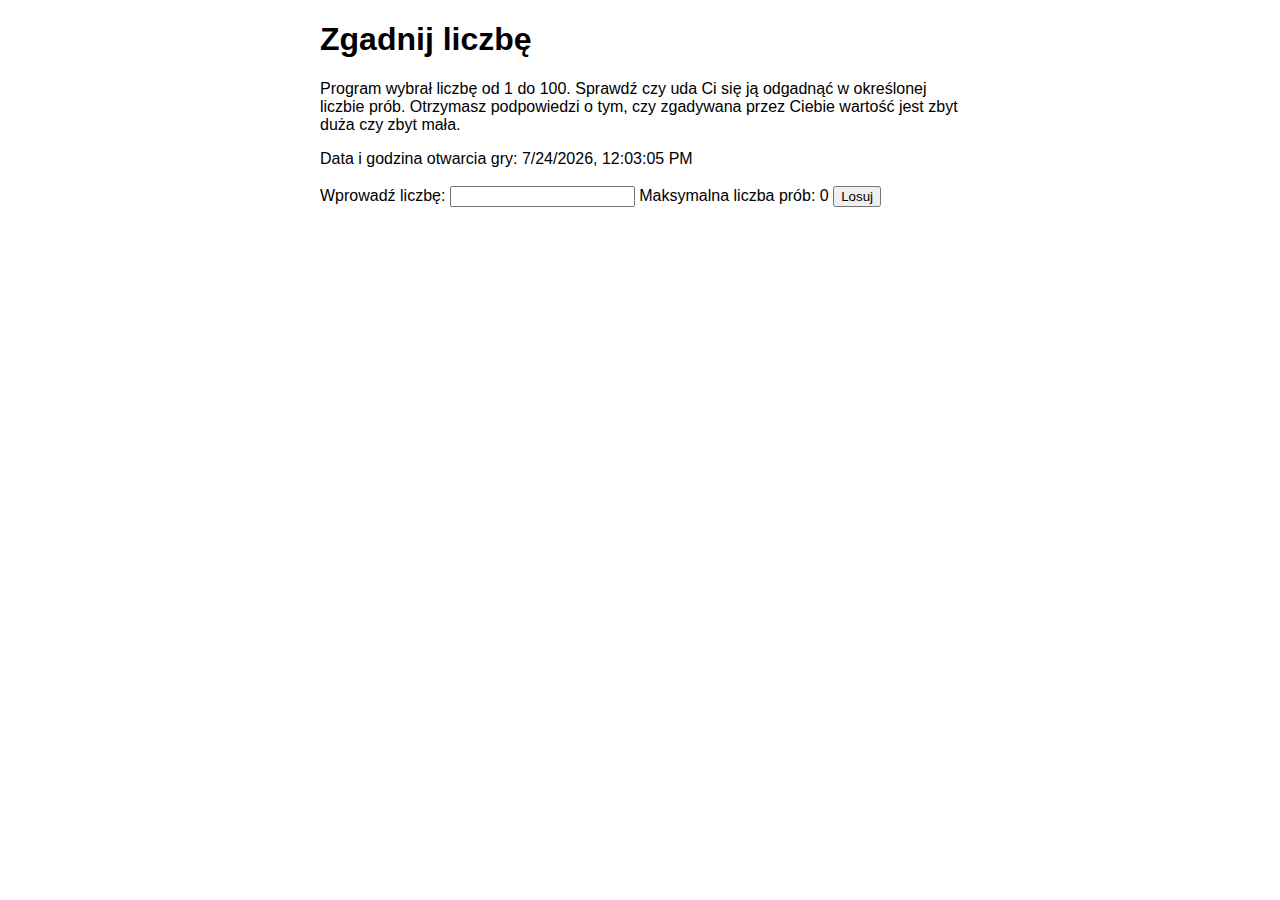
<file: wylosowana_liczba.html>
<!DOCTYPE HTML>
<html lang="pl">
<head>
    <meta charset="utf-8" />
    <title>Gra zgadnij liczbę</title>
    <link rel="website icon" href="profilowe.png" type="png" />
    <style>
        html {
            font-family: sans-serif;
        }

        body {
            width: 50%;
            max-width: 800px;
            min-width: 480px;
            margin: 0 auto;
        }

        .lastResult {
            color: white;
            padding: 3px;
        }
    </style>
</head>
<body>
<h1>Zgadnij liczbę</h1>
<p>Program wybrał liczbę od 1 do 100. Sprawdź czy uda Ci się ją odgadnąć w określonej liczbie prób. Otrzymasz podpowiedzi o tym, czy zgadywana przez Ciebie wartość jest zbyt duża czy zbyt mała.</p>
<script>
    data = new Date();
    document.write("Data i godzina otwarcia gry: " + data.toLocaleString() + "<br>");
</script>
<br />
<div class="form">
    <label for="guessField">Wprowadź liczbę: </label>
    <input type="text" id="guessField" class="guessField" />
    <label for="maxAttempts">Maksymalna liczba prób:</label>
	<script>
		const maxAttempts = Number(prompt("Podaj liczbę prób:"));
		document.write(maxAttempts)
	</script>
    <input type="submit" value="Losuj" class="guessSubmit" />
</div>

<div class="resultParas">
    <p class="guesses"></p>
    <p class="lastResult"></p>
    <p class="lowOrHi"></p>
</div>

<script type="text/javascript">
    var randomNumber = Math.floor(Math.random() * 100) + 1;

    const guesses = document.querySelector('.guesses');
    const lastResult = document.querySelector('.lastResult');
    const lowOrHi = document.querySelector('.lowOrHi');

    const guessSubmit = document.querySelector('.guessSubmit');
    const guessField = document.querySelector('.guessField');
    const maxAttemptsInput = document.getElementById('maxAttempts');

    let guessCount = 1;

    function checkGuess() {
        if (guessCount > maxAttempts) {
            return; // Jeśli liczba prób przekroczyła limit, zakończ funkcję
        }
        var userGuess = Number(guessField.value);
        if (guessCount === 1) {
            guesses.textContent = 'Poprzednio wprowadzone liczby: ';
            guesses.style.backgroundColor = 'yellow';
            guesses.style.fontSize = "24px";
        }
        guesses.textContent += userGuess + ' ';

        if (userGuess === randomNumber) {
            lastResult.textContent = 'Gratulacje! Zgadłeś';
            lastResult.style.backgroundColor = 'green';
            lowOrHi.textContent = '';
            setGameOver();
        } else if (guessCount === maxAttempts) {
            lastResult.textContent = '!!! Koniec gry';
            setGameOver();
        } else {
            lastResult.textContent = 'Źle!';
            lastResult.style.backgroundColor = 'red';
            if (userGuess < randomNumber) {
                lowOrHi.textContent = 'Zbyt mała liczba!';
            } else if (userGuess > randomNumber) {
                lowOrHi.textContent = 'Zbyt duża liczba!';
            }
        }

        guessCount++;
        if (guessCount > maxAttempts) {
            guessField.disabled = true;
            guessSubmit.disabled = true;
        }
        guessField.value = '';
        guessField.focus();
    }

    guessSubmit.addEventListener('click', function() {
        if (guessCount <= maxAttempts) {
            checkGuess();
        }
    });

    function setGameOver() {
        guessField.disabled = true;
        guessSubmit.disabled = true;
        maxAttemptsInput.disabled = true;
        resetButton = document.createElement('button');
        resetButton.textContent = 'Rozpocznij nową grę!';
        document.body.appendChild(resetButton);
        resetButton.addEventListener('click', resetGame);
    }

    function resetGame() {
        maxAttempts = parseInt(maxAttemptsInput.value) || 10; // Pobierz wartość z pola maxAttempts, jeśli nie zostało wprowadzone, użyj domyślnej wartości 10
        guessCount = 1;
        guesses.textContent = '';
        lastResult.textContent = '';
        lowOrHi.textContent = '';

        resetButton.parentNode.removeChild(resetButton);

        guessField.disabled = false;
        guessSubmit.disabled = false;
        maxAttemptsInput.disabled = false;
        guessField.value = '';
        guessField.focus();

        lastResult.style.backgroundColor = 'white';

        randomNumber = Math.floor(Math.random() * 100) + 1;
    }
</script>

</body>
</html>
</file>
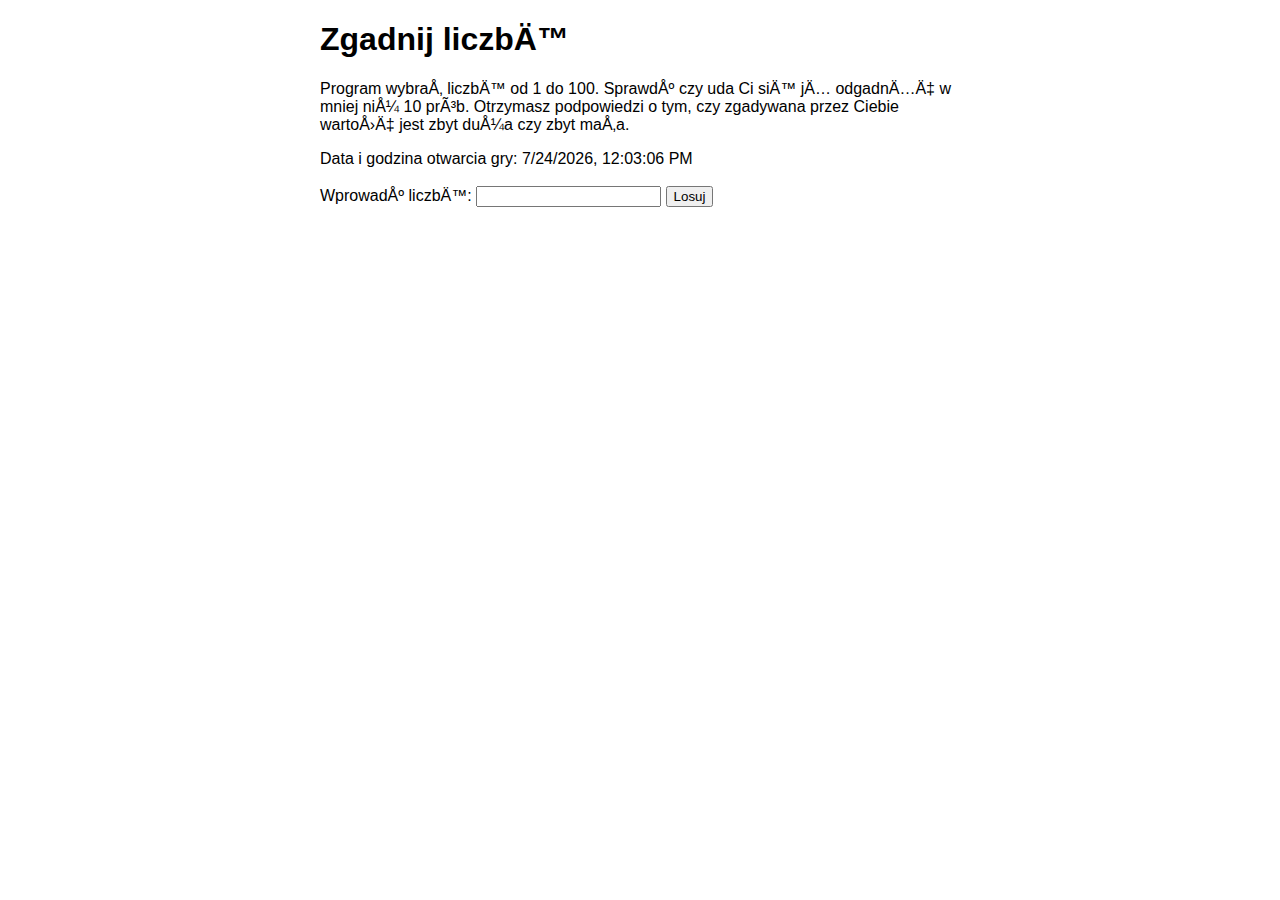
<file: zgadnij_liczbe.html>
<!DOCTYPE HTML>
<html lang="pl">
	<head>
	    <meta charset="uft8" />
	    <title>Gra zgadnij liczbę</title>
		<link rel="website icon" href="profilowe.png" type="png" />
		<style>
			html
			{
				font-family: sans-serif;
			}
			body
			{
				width: 50%;
				max-width: 800px;
				min-width: 480px;
				margin: 0 auto;
			}
			.lastResult
			{
				color: white;
				padding: 3px;
			}
		</style>
	</head>
	<body>
		<h1>Zgadnij liczbę</h1>
		<p>Program wybrał liczbę od 1 do 100. Sprawdź czy uda Ci się ją odgadnąć w mniej niż 10 prób. Otrzymasz podpowiedzi o tym, czy zgadywana przez Ciebie wartość jest zbyt duża czy zbyt mała.</p>
		<script>
			data=new Date();
			document.write("Data i godzina otwarcia gry: "+data.toLocaleString()+"<br>");
		</script>
		<br />
		<div class="form">
			<label for="guessField">Wprowadź liczbę: </label>
			<input type="text" id="guessField" class="guessField" />
			<input type="submit" value="Losuj" class="guessSubmit" />
		</div>
		
		<div class="resultParas">
			<p class="guesses"></p>
			<p class="lastResult"></p>
			<p class="lowOrHi"></p>
		</div>
		
		<script type="text/javascript" src="zgadywanie.js"></script>
		
	</body>
</html>
</file>
<file: styl.css>
body {
	font-family: Arial, sans-serif;
	margin: 0;
	padding: 0;
	background-color: #f0f0f0;
}
header {
	background-color: #333;
	color: #fff;
	padding: 20px;
	text-align: center;
}
section {
	padding: 40px;
}
.project {
	border: 1px solid #ccc;
	padding: 20px;
	margin-bottom: 20px;
}
footer {
	background-color: #333;
	color: #fff;
	padding: 10px;
	text-align: center;
}
nav {
	background-color: #444;
	padding: 10px;
	text-align: center;
}
nav ul {
	list-style: none;
	margin: 0;
	padding: 0;
}
nav ul li {
	display: inline-block;
	margin: 0 10px;
}
nav ul li a {
	color: #fff;
	text-decoration: none;
}
nav ul li a:hover {
	border-bottom: 2px solid #fff;
}
/* Style dla rozwijanego menu */
.menu-toggle {
	display: none;
}
.menu-toggle:checked ~ nav ul {
	display: block;
}
@media screen and (max-width: 768px) {
	nav ul {
		display: none;
	}
	.menu-toggle {
		display: block;
	}
	.menu-toggle-label {
		cursor: pointer;
		padding: 10px;
		background-color: #555;
		color: #fff;
	}
}

.custom-button {
    padding: 10px 15px;
    font-size: 16px;
    background-color: #89CFF0;
    border: none;
    color: white;
    cursor: pointer;
    border-radius: 5px;
}

.custom-button:hover {
    background-color: #6BB5E0;
}

.custom-button:active {
    background-color: #4A8FB8;
}

/* Ukrycie paska przewijania pionowego */
body {
  overflow-y: scroll; /* Wyświetla pasek przewijania tylko wtedy, gdy jest potrzebny */
  scrollbar-width: none; /* Ukrycie paska przewijania na przeglądarkach, które wspierają ten styl (np. Firefox) */
  -ms-overflow-style: none; /* Ukrycie paska przewijania na przeglądarkach Microsoft Edge */
}

/* Dla przeglądarek WebKit, takich jak Chrome lub Safari, możemy dodać specjalny selektor */
/* aby ukryć pasek przewijania pionowego na tych przeglądarkach */
/* Możesz dostosować to dla innych przeglądarek, jeśli zachodzi taka potrzeba. */
@media screen and (-webkit-min-device-pixel-ratio:0) {
  body::-webkit-scrollbar {
    width: 0;
    height: 0;
  }
}
</file>
<file: stylequiz.css>
body {
    font-family: Arial, sans-serif;
    background-color: #f0f0f0;
    margin: 0;
    padding: 0;
}

.container {
    max-width: 800px;
    margin: 0 auto;
    padding: 20px;
    background-color: #fff;
    box-shadow: 0 0 5px rgba(0, 0, 0, 0.1);
}

h1 {
    text-align: center;
    margin-bottom: 20px;
}

form {
    text-align: center;
    margin-bottom: 30px;
}

form label, form input, form button {
    display: block;
    margin: 10px auto;
}

form button {
    padding: 10px 20px;
    background-color: #007bff;
    color: #fff;
    border: none;
    border-radius: 5px;
    cursor: pointer;
    transition: background-color 0.3s;
}

form button:hover {
    background-color: #0056b3;
}

#quiz-container {
    display: grid;
    grid-gap: 20px;
}

#quiz-container div {
    border: 1px solid #ccc;
    padding: 20px;
    border-radius: 5px;
}

#quiz-container p {
    font-weight: bold;
    margin-bottom: 10px;
}

#quiz-container .answers li {
    list-style: none; /* Ukryj kropeczki w odpowiedziach */
}

#endQuizButton {
    display: block;
	margin: 0 auto 20px; /* Spacja po przycisku "Zakończ QUIZ" */
    margin: 0 auto;
    padding: 10px 20px;
    background-color: #ff5722;
    color: #fff;
    border: none;
    border-radius: 5px;
    cursor: pointer;
    transition: background-color 0.3s;
}

#endQuizButton:hover {
    background-color: #e64a19;
}

#result {
    text-align: center;
    font-weight: bold;
    margin-top: 20px;
	margin-bottom: 20px; /* Przejście do następnej linii po przycisku "Zakończ QUIZ" */
}
</file>
